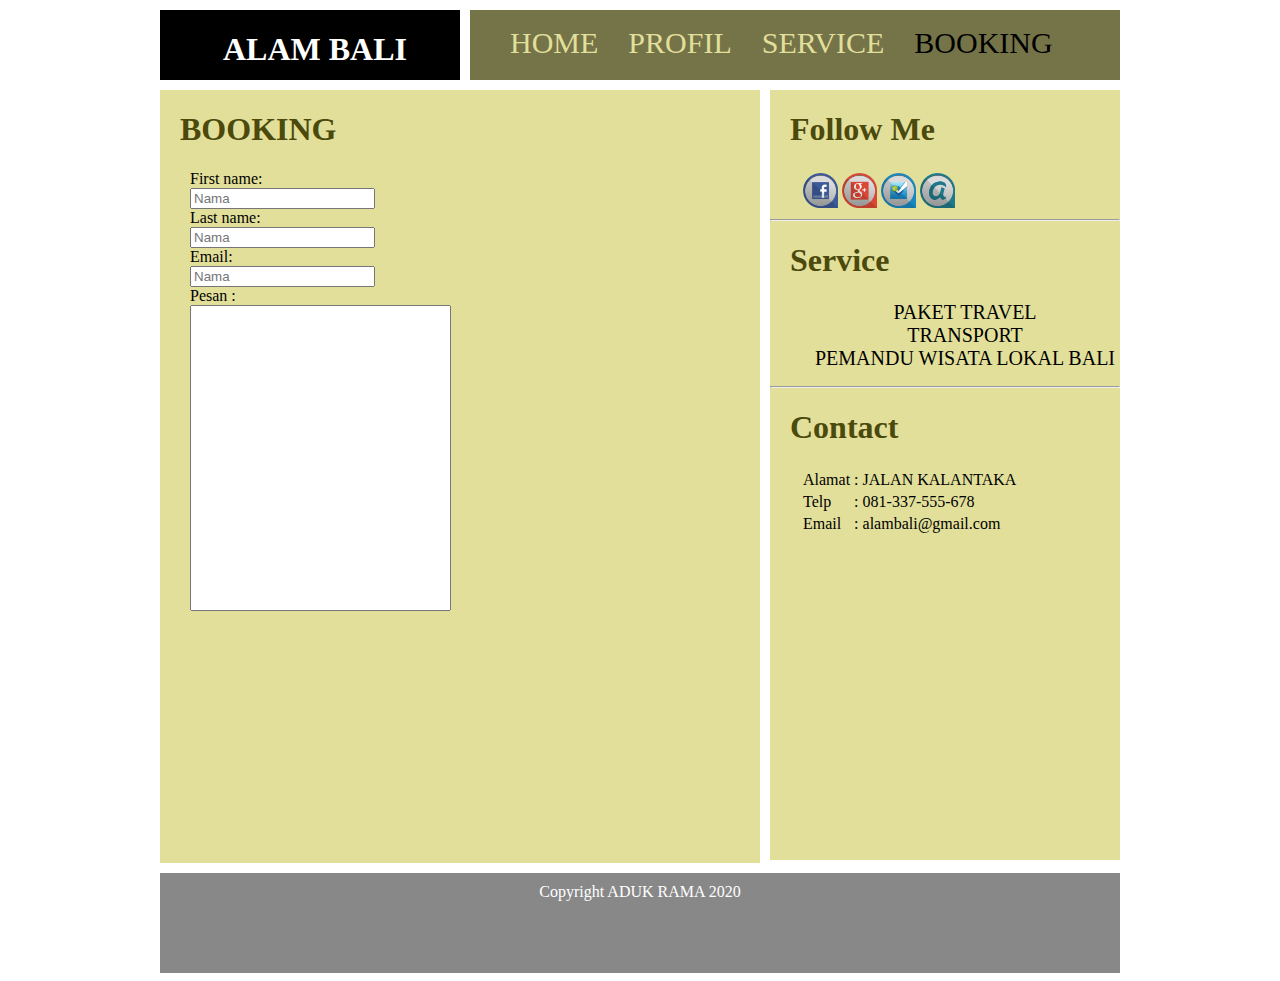
<file: booking.html>
<html>
<head>
	<title>Layout</title>
	<link rel="stylesheet" href=style.css>
	<link rel="stylesheet" href="css/font-awesome.css">
	<link rel="icon" href="icon.png">

</head>
<body>
	<div id="container">

		<div id="header">
			<div id="logo">
				<h1>ALAM BALI</h1>
			</div>
			<div id="menu">
				<ul>
					<li><a href="index.html">HOME</a></li>
					<li><a href="profil.html">PROFIL</a></li>
					<li><a href="servive.html">SERVICE</a></li>
					<li><a href="booking.html" class="active">BOOKING</a></li>
				</ul>
			</div>
		</div>

		<div id="content-profil">
			<h1 class="judul">BOOKING</h1>
			<form id="form" action="" method="get">
			First name:<br>
			<input type="text" name="nama" placeholder="Nama"><br>
			Last name:<br>
			<input type="text" name="nama" placeholder="Nama"><br>
			Email:<br>
			<input type="text" name="nama" placeholder="Nama"><br>
			Pesan : <br> 
			<textarea name="" cols="30" rows="20" style="resize: none;"></textarea>

			<iframe src="https://www.google.com/maps/embed?pb=!1m18!1m12!1m3!1d3945.5914758849253!2d115.32728621460369!3d-8.538980893861687!2m3!1f0!2f0!3f0!3m2!1i1024!2i768!4f13.1!3m3!1m2!1s0x2dd2165f308fe3eb%3A0xed749892d11089c5!2sJl.%20Kalantaka%2C%20Gianyar%2C%20Kec.%20Gianyar%2C%20Kabupaten%20Gianyar%2C%20Bali%2080511!5e0!3m2!1sid!2sid!4v1578469107061!5m2!1sid!2sid" width="544" height="226" frameborder="0" style="border:0; padding-left: 10px; padding-top: 10px;" allowfullscreen></iframe>
		</div>
		<div id="sidebar">
			<h1 class="judul">Follow Me</h1>
			<table id="table">
				<tr>
					<td><a href="https://www.facebook.com/" target="_blank"><img src="fb.png" width=35px></a></td>
					<td><a href="https://plus.google.com/u/0/collections/"><img src="g+.png" width=35px></a></td>
					<td><a href="https://id.foursquare.com/"><img src="fs.png" width=35px></a></td>
					<td><a href="#"><img src="aimp.png" width=35px></a></td>
				</tr>
			</table>
			<hr>
			<h1 class="judul">Service</h1>
			<ul id="listsidebar">
				<li>PAKET TRAVEL</li>
				<li>TRANSPORT</li>
				<li>PEMANDU WISATA LOKAL BALI</li>
			</ul>
			<hr>
			<h1 class="judul">Contact</h1>
			<table id="table">
				<tr>
					<td>Alamat</td>
					<td>:</td>
					<td>JALAN KALANTAKA</td>
				</tr>
				<tr>
					<td>Telp</td>
					<td>:</td>
					<td>081-337-555-678</td>
				</tr>
				<tr>
					<td>Email</td>
					<td>:</td>
					<td>alambali@gmail.com</td>
				</tr>
			</table>
			<iframe src="https://www.google.com/maps/embed?pb=!1m18!1m12!1m3!1d3945.5914758849253!2d115.32728621460369!3d-8.538980893861687!2m3!1f0!2f0!3f0!3m2!1i1024!2i768!4f13.1!3m3!1m2!1s0x2dd2165f308fe3eb%3A0xed749892d11089c5!2sJl.%20Kalantaka%2C%20Gianyar%2C%20Kec.%20Gianyar%2C%20Kabupaten%20Gianyar%2C%20Bali%2080511!5e0!3m2!1sid!2sid!4v1578469107061!5m2!1sid!2sid" width="300" height="150" frameborder="0" style="border:0; padding-left: 10px;" allowfullscreen></iframe>
		</div>

		<div id="footer">
			<p class="bawah">Copyright ADUK RAMA 2020</p>
		</div>
	</div>
</body>
</html>
</file>
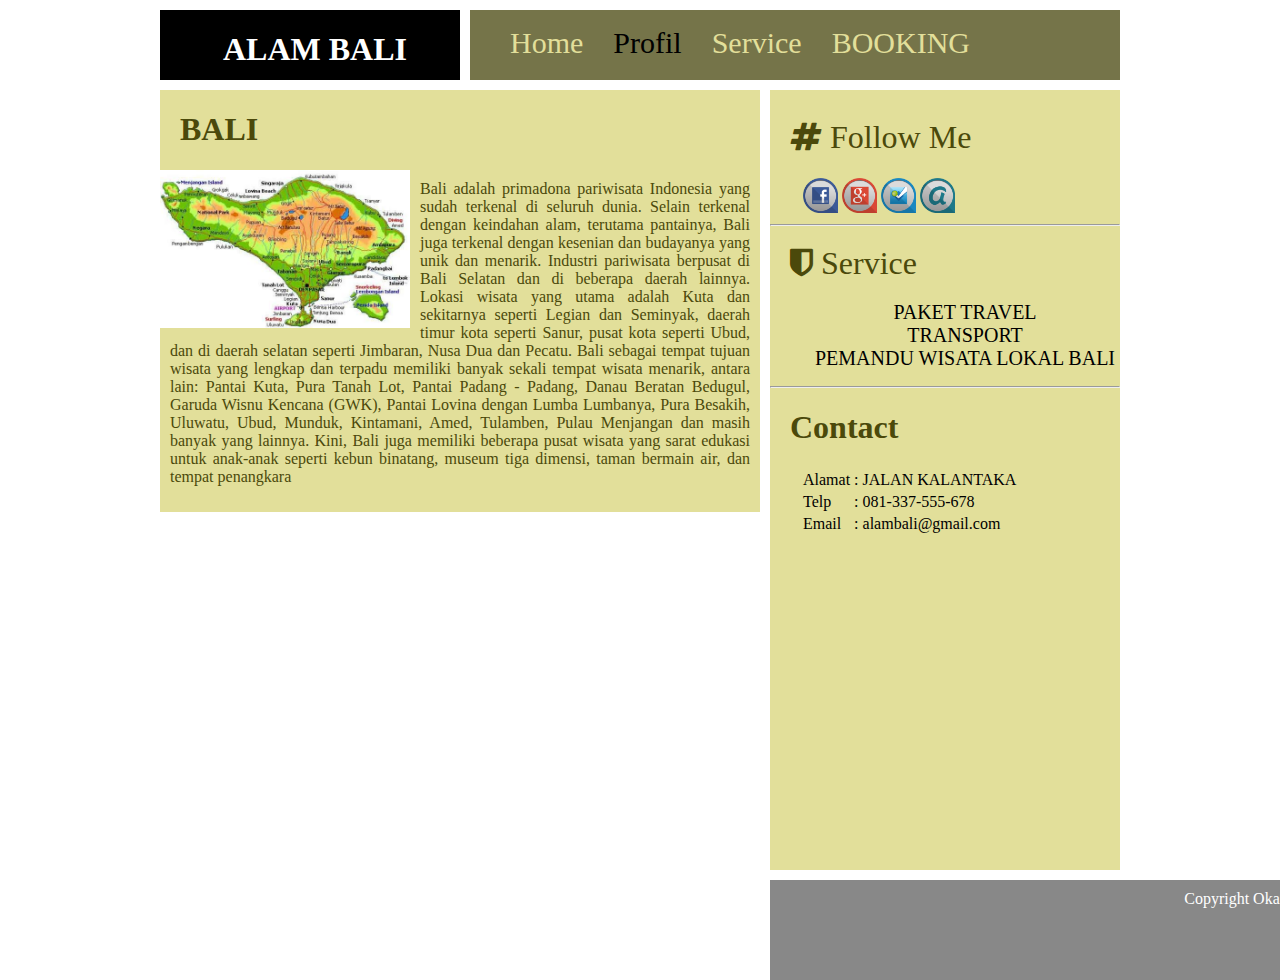
<file: profil.html>
<html>
<head>
	<title>ALAM BALI</title>
	<link rel="stylesheet" href=style.css>
	<link rel="stylesheet" href="css/font-awesome.css">
	<link rel="icon" href="icon.png">
</head>
<body>
	<div id="container">

		<div id="header">
			<div id="logo">
				<h1>ALAM BALI</h1>
			</div>
			<div id="menu">
				<ul>
					<li><a href="index.html">Home</a></li>
					<li><a href="profil.html" class="active">Profil</a></li>
					<li><a href="service.html">Service</a></li>
					<li><a href="booking.html">BOOKING</a></li>
				</ul>
			</div>
		</div>

		<div id="content-profil">
			<h1 class="judul">BALI</h1>
			<img id="img" src="gb/AS.jfif" width=250px>
			<p>Bali adalah primadona pariwisata Indonesia yang sudah terkenal di seluruh dunia. Selain terkenal dengan keindahan alam, terutama pantainya, Bali juga terkenal dengan kesenian dan budayanya yang unik dan menarik. Industri pariwisata berpusat di Bali Selatan dan di beberapa daerah lainnya. Lokasi wisata yang utama adalah Kuta dan sekitarnya seperti Legian dan Seminyak, daerah timur kota seperti Sanur, pusat kota seperti Ubud, dan di daerah selatan seperti Jimbaran, Nusa Dua dan Pecatu. Bali sebagai tempat tujuan wisata yang lengkap dan terpadu memiliki banyak sekali tempat wisata menarik, antara lain: Pantai Kuta, Pura Tanah Lot, Pantai Padang - Padang, Danau Beratan Bedugul, Garuda Wisnu Kencana (GWK), Pantai Lovina dengan Lumba Lumbanya, Pura Besakih, Uluwatu, Ubud, Munduk, Kintamani, Amed, Tulamben, Pulau Menjangan dan masih banyak yang lainnya. Kini, Bali juga memiliki beberapa pusat wisata yang sarat edukasi untuk anak-anak seperti kebun binatang, museum tiga dimensi, taman bermain air, dan tempat penangkara</p>
			
		</div>
		<div id="sidebar">
			<div id="sidebar">
			<h1 class="judul"><i class="fa fa-hashtag" aria-hidden="true" fa-2x>  Follow Me</i></h1>
			<table id="table">
				<tr>
					<td><a href="https://www.facebook.com/" target="_blank"><img src="fb.png" width=35px></a></td>
					<td><a href="https://plus.google.com/u/0/collections/"><img src="g+.png" width=35px></a></td>
					<td><a href="https://id.foursquare.com/"><img src="fs.png" width=35px></a></td>
					<td><a href="#"><img src="aimp.png" width=35px></a></td>
				</tr>
			</table>
			<hr>
			<h1 class="judul"><i class="fa fa-shield" aria-hidden="true">  Service</i></h1>
			<ul id="listsidebar">
				<li>PAKET TRAVEL</li>
				<li>TRANSPORT</li>
				<li>PEMANDU WISATA LOKAL BALI</li>
			</ul>
			<hr>
			<h1 class="judul">Contact</h1>
			<table id="table">
				<tr>
					<td>Alamat</td>
					<td>:</td>
					<td>JALAN KALANTAKA</td>
				</tr>
				<tr>
					<td>Telp</td>
					<td>:</td>
					<td>081-337-555-678</td>
				</tr>
				<tr>
					<td>Email</td>
					<td>:</td>
					<td>alambali@gmail.com</td>
				</tr>
			</table>
			<iframe src="https://www.google.com/maps/embed?pb=!1m18!1m12!1m3!1d3945.5914758849253!2d115.32728621460369!3d-8.538980893861687!2m3!1f0!2f0!3f0!3m2!1i1024!2i768!4f13.1!3m3!1m2!1s0x2dd2165f308fe3eb%3A0xed749892d11089c5!2sJl.%20Kalantaka%2C%20Gianyar%2C%20Kec.%20Gianyar%2C%20Kabupaten%20Gianyar%2C%20Bali%2080511!5e0!3m2!1sid!2sid!4v1578469107061!5m2!1sid!2sid" width="300" height="150" frameborder="0" style="border:0; padding-left: 10px;" allowfullscreen></iframe>
		</div>
		<div id="footer">
			<p class="bawah">Copyright Oka 2016</p>
		</div>
	</div>
</body>
</html>
</file>
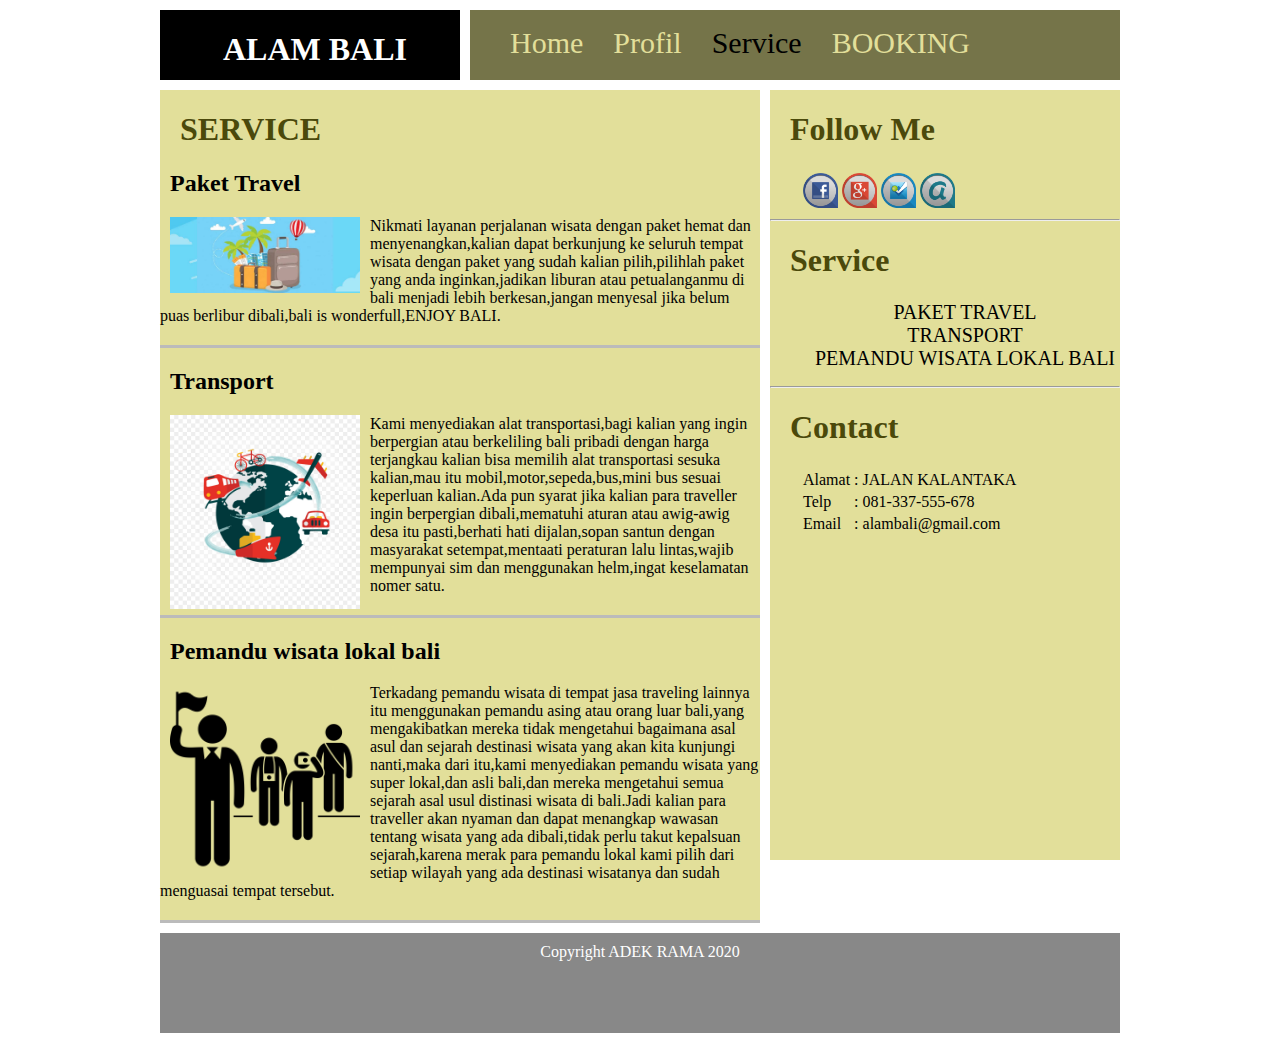
<file: service.html>
<html>
<head>
	<title>ALAM BALI</title>
	<link rel="stylesheet" href=style.css>
	<link rel="stylesheet" href="css/font-awesome.css">
	<link rel="icon" href="icon.png">
</head>
<body>
	<div id="container">

		<div id="header">
			<div id="logo">
				<h1>ALAM BALI</h1>
			</div>
			<div id="menu">
				<ul>
					<li><a href="index.html">Home</a></li>
					<li><a href="profil.html">Profil</a></li>
					<li><a href="service.html" class="active">Service</a></li>
					<li><a href="booking.html">BOOKING</a></li>
				</ul>
			</div>
		</div>

		<div id="content-profil">
			<h1 class="judul">SERVICE</h1>
			<h2 class="ex">Paket Travel</h2>
			<img id="img1" src="gb/pt.jfif" width=190px>
			<div class="service">
			Nikmati layanan perjalanan wisata dengan paket hemat dan menyenangkan,kalian dapat berkunjung ke seluruh tempat wisata dengan paket yang sudah kalian pilih,pilihlah paket yang anda inginkan,jadikan liburan atau petualanganmu di bali menjadi lebih berkesan,jangan menyesal jika belum puas berlibur dibali,bali is wonderfull,ENJOY BALI. 
			</div>

			<h2 class="ex">Transport</h2>
			<img id="img1" src="gb/tp.jpg" width=190px>
			<div class="service">
			Kami menyediakan alat transportasi,bagi kalian yang ingin berpergian atau berkeliling bali pribadi dengan harga terjangkau kalian bisa memilih alat transportasi sesuka kalian,mau itu mobil,motor,sepeda,bus,mini bus sesuai keperluan kalian.Ada pun syarat jika kalian para traveller ingin berpergian dibali,mematuhi aturan atau awig-awig desa itu pasti,berhati hati dijalan,sopan santun dengan masyarakat setempat,mentaati peraturan lalu lintas,wajib mempunyai sim dan menggunakan helm,ingat keselamatan nomer satu.
			</div>

			<h2 class="ex">Pemandu wisata lokal bali</h2>
			<img id="img1" src="gb/gd.png" width=190px>
			<div class="service">
			Terkadang pemandu wisata di tempat jasa traveling lainnya itu menggunakan pemandu asing atau orang luar bali,yang mengakibatkan mereka tidak mengetahui bagaimana asal asul dan sejarah destinasi wisata yang akan kita kunjungi nanti,maka dari itu,kami menyediakan pemandu wisata yang super lokal,dan asli bali,dan mereka mengetahui semua sejarah asal usul distinasi wisata di bali.Jadi kalian para traveller akan nyaman dan dapat menangkap wawasan tentang wisata yang ada dibali,tidak perlu takut kepalsuan sejarah,karena merak para pemandu lokal kami pilih dari setiap wilayah yang ada destinasi wisatanya dan sudah menguasai tempat tersebut.
			</div>
		</div>
		<div id="sidebar">
			<h1 class="judul">Follow Me</h1>
			<table id="table">
				<tr>
					<td><a href="https://www.facebook.com/" target="_blank"><img src="fb.png" width=35px></a></td>
					<td><a href="https://plus.google.com/u/0/collections/"><img src="g+.png" width=35px></a></td>
					<td><a href="https://id.foursquare.com/"><img src="fs.png" width=35px></a></td>
					<td><a href="#"><img src="aimp.png" width=35px></a></td>
				</tr>
			</table>
			<hr>
			<h1 class="judul">Service</h1>
			<ul id="listsidebar">
				<li>PAKET TRAVEL</li>
				<li>TRANSPORT</li>
				<li>PEMANDU WISATA LOKAL BALI</li>
			</ul>
			<hr>
			<h1 class="judul">Contact</h1>
			<table id="table">
				<tr>
					<td>Alamat</td>
					<td>:</td>
					<td>JALAN KALANTAKA</td>
				</tr>
				<tr>
					<td>Telp</td>
					<td>:</td>
					<td>081-337-555-678</td>
				</tr>
				<tr>
					<td>Email</td>
					<td>:</td>
					<td>alambali@gmail.com</td>
				</tr>
			</table>
			<iframe src="https://www.google.com/maps/embed?pb=!1m18!1m12!1m3!1d3966.35505406853!2d106.76782251406793!3d-6.2168210626203715!2m3!1f0!2f0!3f0!3m2!1i1024!2i768!4f13.1!3m3!1m2!1s0x2e69f72b05acf713%3A0x9e0838ac53a146ed!2sWebhozz!5e0!3m2!1sid!2sid!4v1479821762886" width="300" height="150" frameborder="0" style="border:0; padding-left: 10px;" allowfullscreen></iframe>
		</div>

		<div id="footer">
			<p class="bawah">Copyright ADEK RAMA 2020</p>
		</div>
	</div>
</body>
</html>
</file>
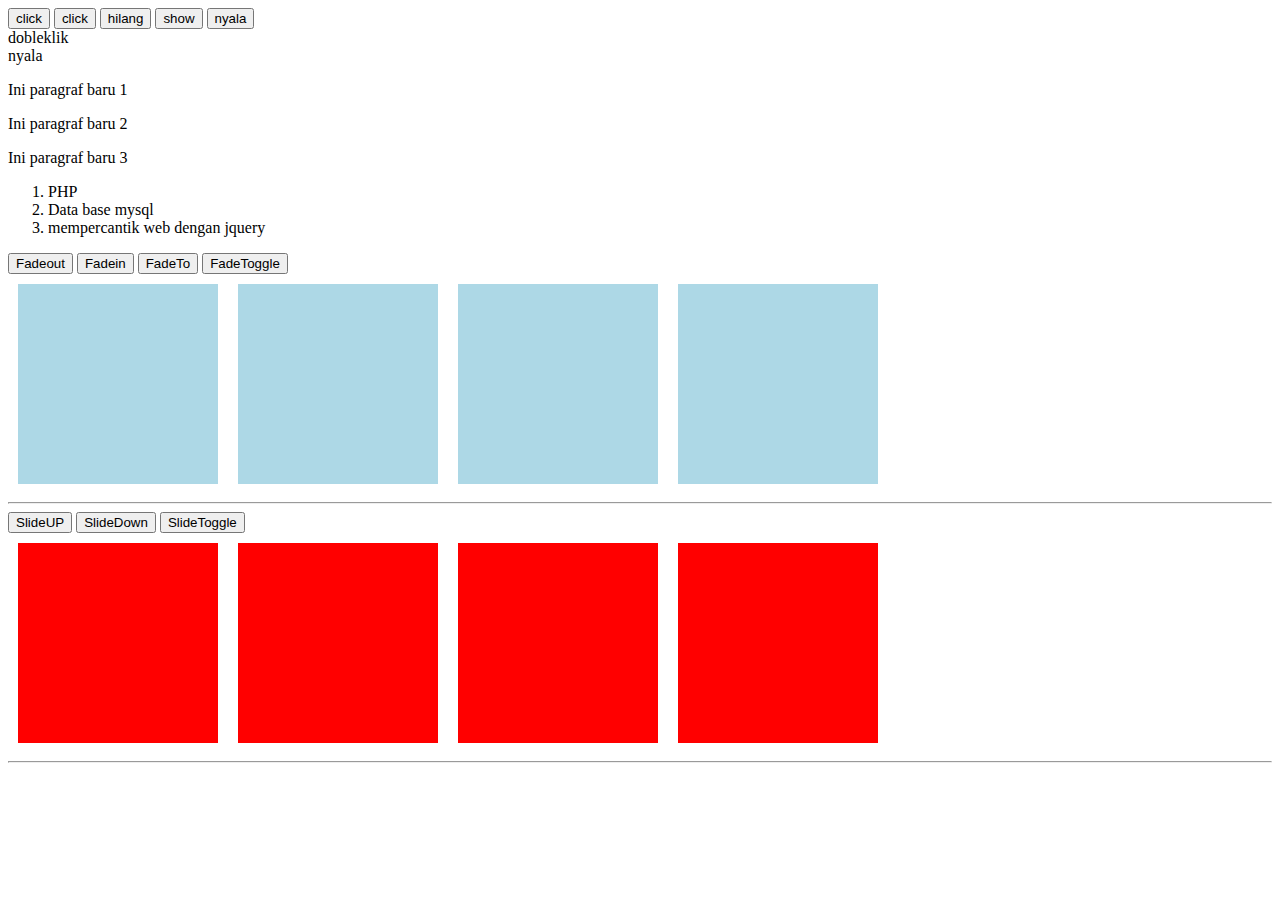
<file: jquery/selector.html>
<html>
<head>
	<title>Latihan Jquery</title>
	<script type="text/javascript" src="jquery-3.1.1.min.js"></script>
	<script type="text/javascript" src="jquery.js"></script>
	<style type="text/css">
		.merahkuning{
			color: red;
			font-weight: bold;
			background: yellow;
			padding: 3px;
		}
		.kuninghitam{
			color: yellow;
			background: black;
		}
		.f1, .f2, .f3, .f4 {
			width: 200px;
			height: 200px;
			background: lightblue;
			margin: 10px;
			float: left;
		}
		.g1, .g2, .g3, .g4 {
			width: 200px;
			height: 200px;
			background: red;
			margin: 10px;
			float: left;
		}

	</style>
</head>
<body>
	<input type="submit" value="click">

	<button id="tombol">click</button>

	<button id="btn1">hilang</button>
	<button id="btn2">show</button>
	<button id="btn3">nyala</button>

	<div id="dbl1">dobleklik</div>
	<div id="dbl2">nyala</div>

	<p id="text1">Ini paragraf baru 1</p>
	<p class="text2">Ini paragraf baru 2</p>
	<p>Ini paragraf baru 3</p>

	<ol>
		<li class="sub1">PHP</li>
		<li id="judul">Data base mysql</li>
		<li class="sub1">mempercantik web dengan jquery</li>
	</ol>

<button id="coba1">Fadeout</button>
<button id="coba2">Fadein</button>
<button id="coba3">FadeTo</button>
<button id="coba4">FadeToggle</button>
<br>
<div class="f1"></div>
<div class="f2"></div>
<div class="f3"></div>
<div class="f4"></div>
<div style="clear:both;"></div>
<hr>
<button id="coba5">SlideUP</button>
<button id="coba6">SlideDown</button>
<button id="coba7">SlideToggle</button>
<br>
<div class="g1"></div>
<div class="g2"></div>
<div class="g3"></div>
<div class="g4"></div>
<div style="clear:both;"></div>
<hr>
</body>
</html>
</file>
